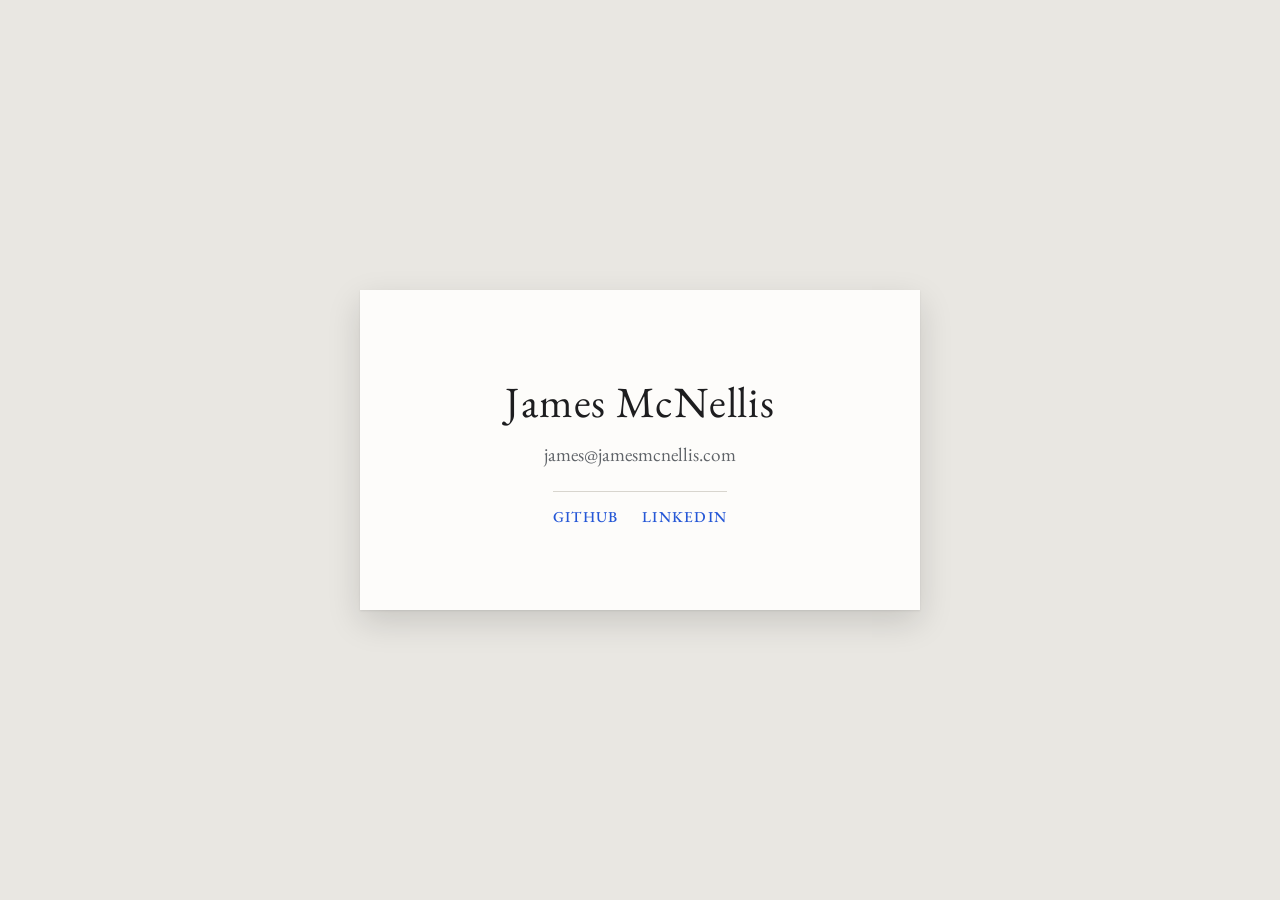
<file: index.html>
<!doctype html>
<html lang="en">
<head>
  <meta charset="utf-8">
  <meta name="viewport" content="width=device-width, initial-scale=1">
  <title>James McNellis</title>
  <meta name="description" content="James McNellis">
  <link rel="canonical" href="https://jamesmcnellis.com/">
  <link rel="icon" href="favicon.svg" type="image/svg+xml">
  <link rel="preconnect" href="https://fonts.googleapis.com">
  <link rel="preconnect" href="https://fonts.gstatic.com" crossorigin>
  <link rel="stylesheet" href="https://fonts.googleapis.com/css2?family=EB+Garamond:wght@400;500&display=swap">
  <link rel="stylesheet" href="style.css">
</head>
<body>
  <main class="card">
    <h1>James McNellis</h1>
    <a class="email" href="mailto:james@jamesmcnellis.com">james@jamesmcnellis.com</a>
    <nav class="links" aria-label="Links">
      <a href="https://github.com/JamesMcNellis">GitHub</a>
      <a href="https://www.linkedin.com/in/jamesmcnellis/">LinkedIn</a>
    </nav>
  </main>
</body>
</html>
</file>
<file: style.css>
:root {
  --bg: #e9e7e2;
  --card: #fdfcfa;
  --text: #1d1d1f;
  --muted: #5f6368;
  --accent: #2557d6;
  --rule: #d8d5ce;
}

@media (prefers-color-scheme: dark) {
  :root {
    --bg: #0f1013;
    --card: #1c1e23;
    --text: #ececef;
    --muted: #a0a4ab;
    --accent: #7aa2ff;
    --rule: #33363d;
  }
}

* { box-sizing: border-box; }

html, body { margin: 0; }

body {
  min-height: 100vh;
  display: grid;
  place-items: center;
  padding: 2rem 1rem;
  background: var(--bg);
  color: var(--text);
  font-family: "EB Garamond", Garamond, "Times New Roman", serif;
}

/* Standard business card proportions: 3.5in x 2in */
.card {
  width: 100%;
  max-width: 35rem;
  aspect-ratio: 7 / 4;
  display: flex;
  flex-direction: column;
  align-items: center;
  justify-content: center;
  gap: 0.75rem;
  padding: 1.5rem;
  background: var(--card);
  box-shadow:
    0 1px 2px rgba(0, 0, 0, 0.08),
    0 12px 32px rgba(0, 0, 0, 0.14);
  text-align: center;
}

h1 {
  margin: 0;
  font-weight: 400;
  font-size: clamp(1.8rem, 7vw, 2.7rem);
  letter-spacing: 0.02em;
}

.email {
  color: var(--muted);
  text-decoration: none;
  font-size: clamp(1rem, 3.4vw, 1.2rem);
}

.email:hover,
.email:focus-visible {
  color: var(--accent);
}

.links {
  display: flex;
  gap: 1.5rem;
  margin-top: 0.75rem;
  padding-top: 0.9rem;
  border-top: 1px solid var(--rule);
}

.links a {
  color: var(--accent);
  text-decoration: none;
  font-size: 0.95rem;
  font-weight: 500;
  letter-spacing: 0.08em;
  text-transform: uppercase;
}

.links a:hover,
.links a:focus-visible {
  text-decoration: underline;
}

.tagline {
  margin: 0;
  color: var(--muted);
}
</file>
